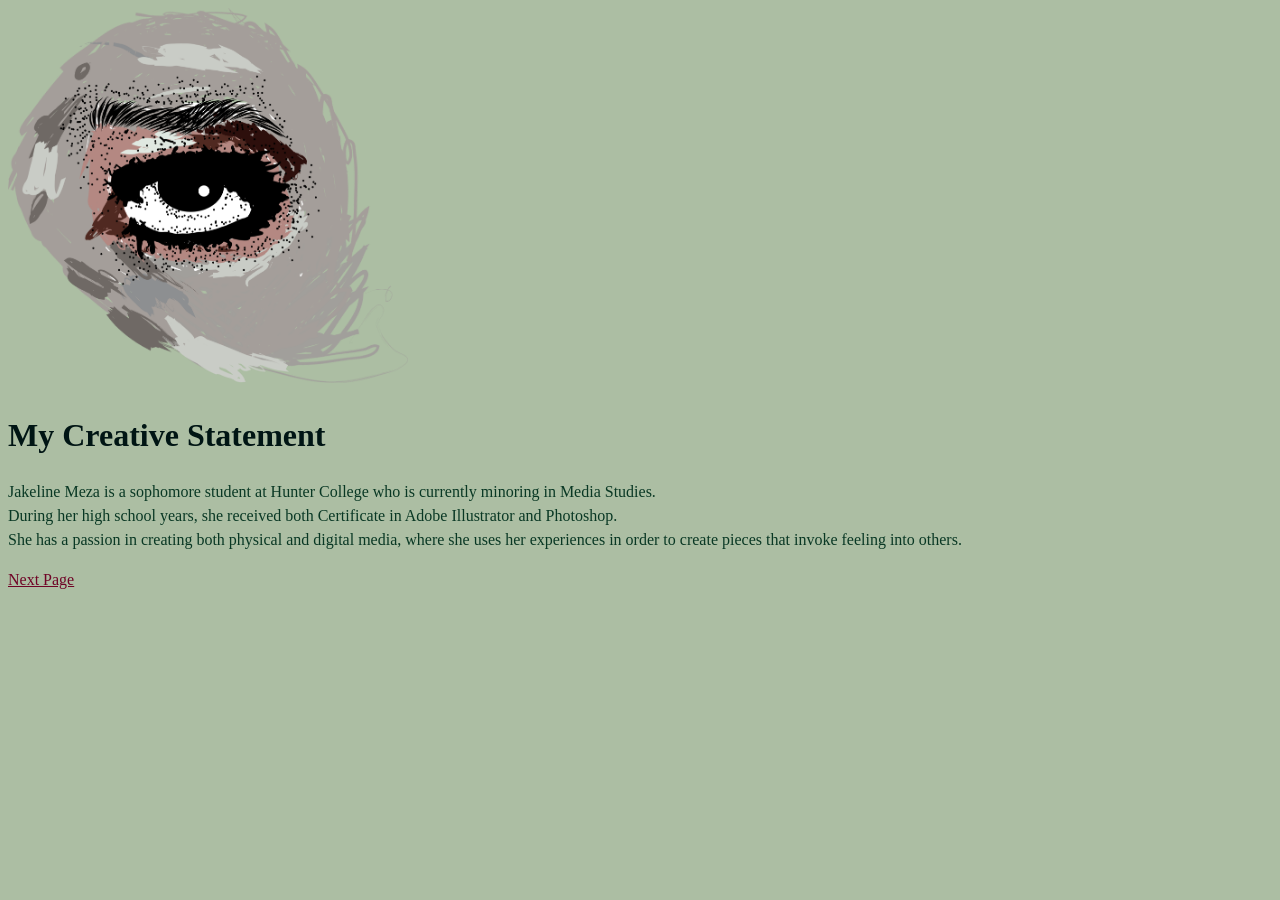
<file: index.html>
<!DOCTYPE html>
<html>
<head>
    <title>Jakelines Portfolio</title>
    <link rel="stylesheet" href="style.css">
</head>
<body>
    <img src="eye.png" width="400">
    <h1>My Creative Statement</h1>
    <p> Jakeline Meza is a sophomore student at Hunter College who is currently minoring in Media Studies.<br>
        During her high school years, she received both Certificate in Adobe Illustrator and Photoshop.<br>
     She has a passion in creating both physical and digital media, where she uses her experiences in order to create pieces that invoke feeling into others.</p>
<p>
        <a href="second.html">Next Page</a>
    </p>
</body>
</html>
</file>
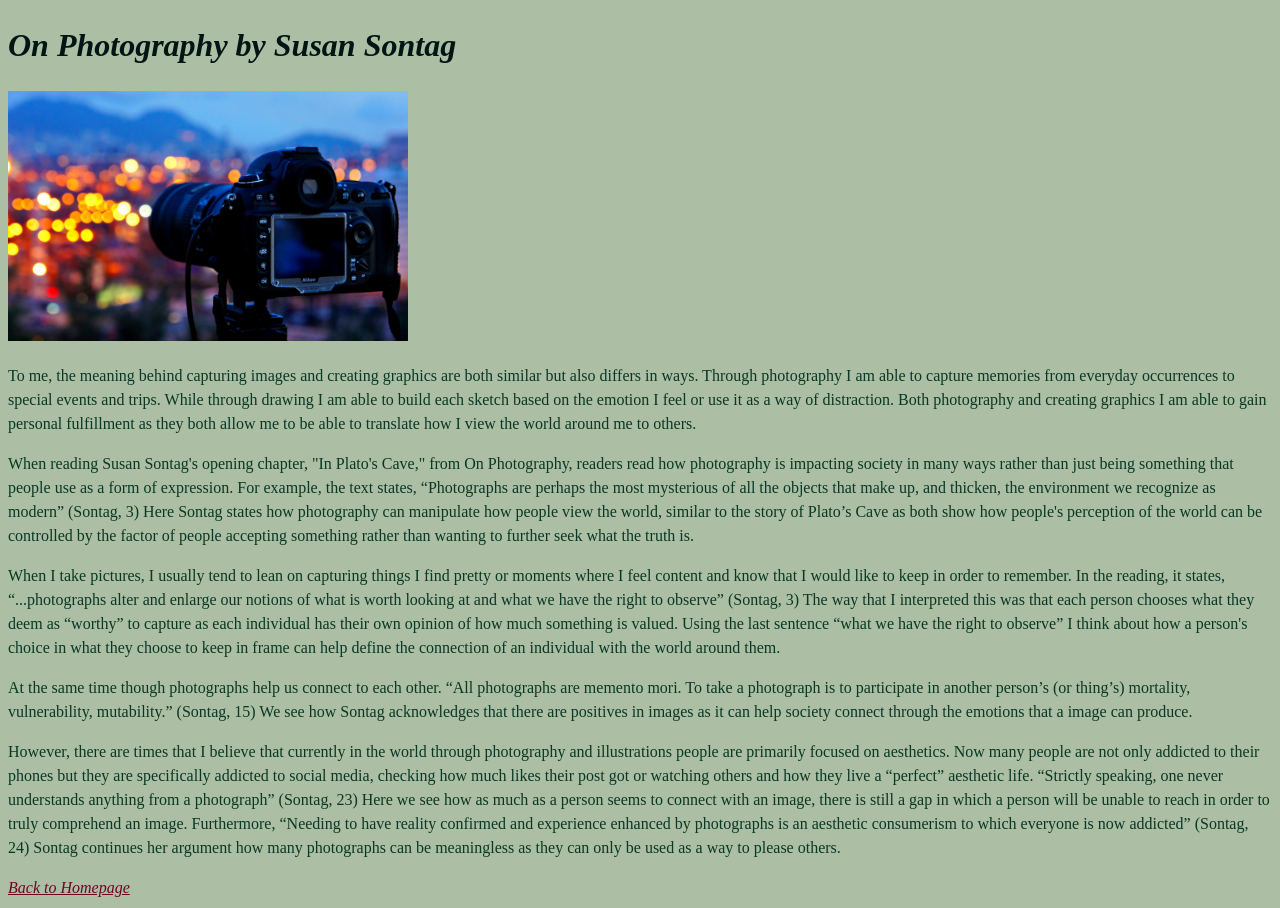
<file: second.html>
<!DOCTYPE html>
<html>
<head>
    <title>Reading Reflections</title>
    <link rel="stylesheet" href="style2.css">
</head>

<body>

    <h1>On Photography by Susan Sontag</h1>
    <img src="cam.jpg" width="400">
    <p>
        To me, the meaning behind capturing images and creating graphics are both similar but 
also differs in ways. Through photography I am able to capture memories from everyday 
occurrences to special events and trips. While through drawing I am able to build each sketch 
based on the emotion I feel or use it as a way of distraction. Both photography and creating 
graphics I am able to gain personal fulfillment as they both allow me to be able to translate how I 
view the world around me to others.</p> 

    <p>When reading Susan Sontag's opening chapter, "In Plato's Cave," from On Photography, 
readers read how photography is impacting society in many ways rather than just being 
something that people use as a form of expression. For example, the text states, “Photographs are 
perhaps the most mysterious of all the objects that make up, and thicken, the environment we 
recognize as modern” (Sontag, 3) Here Sontag states how photography can manipulate how 
people view the world, similar to the story of Plato’s Cave as both show how people's perception 
of the world can be controlled by the factor of people accepting something rather than wanting to 
further seek what the truth is.</p> 

    <p>When I take pictures, I usually tend to lean on capturing things I find pretty or moments 
where I feel content and know that I would like to keep in order to remember. In the reading, it 
states, “...photographs alter and enlarge our notions of what is worth looking at and what we 
have the right to observe” (Sontag, 3) The way that I interpreted this was that each person 
chooses what they deem as “worthy” to capture as each individual has their own opinion of how 
much something is valued. Using the last sentence “what we have the right to observe” I think 
about how a person's choice in what they choose to keep in frame can help define the connection 
of an individual with the world around them.</p> 

    <p>At the same time though photographs help us connect to each other. “All photographs are 
memento mori. To take a photograph is to participate in another person’s (or thing’s) mortality, 
vulnerability, mutability.” (Sontag, 15) We see how Sontag acknowledges that there are positives 
in images as it can help society connect through the emotions that a image can produce.</p> 

   <p> However, there are times that I believe that currently in the world through photography 
and illustrations people are primarily focused on aesthetics. Now many people are not only 
addicted to their phones but they are specifically addicted to social media, checking how much 
likes their post got or watching others and how they live a “perfect” aesthetic life. “Strictly 
speaking, one never understands anything from a photograph” (Sontag, 23) Here we see how as 
much as a person seems to connect with an image, there is still a gap in which a person will be 
unable to reach in order to truly comprehend an image. Furthermore, “Needing to have reality 
confirmed and experience enhanced by photographs is an aesthetic consumerism to which 
everyone is now addicted” (Sontag, 24) Sontag continues her argument how many photographs 
can be meaningless as they can only be used as a way to please others. </p>

    <a href="index.html">Back to Homepage</a>

</body>
</html>
</file>
<file: style.css>
body {
    background-color: #ACBEA3;
    color: #001514;
    font-size: 16px;
    line-height: 1.5;
    font-family: Times New Roman, Helvetica, sans-serif;
}

h1 {
    font-size: 32px;
}

p {
    font-size: 16px;
    font-style: normal;
    color: #093824;
}

a {
    color: #6F0426;
    text-decoration: underline;
}
</file>
<file: style2.css>
body {
    background-color: #ACBEA3;
    color: #001514;
    font-size: 16px;
    font-style:italic;
    line-height: 1.5;
    font-family: Times New Roman, Helvetica, sans-serif;
}

h1 {
    font-size: 32px;
}

p {
    font-size: 16px;
    font-style: normal;
    color: #093824;
}

a {
    color: #6F0426;
    text-decoration: underline;
}
</file>
